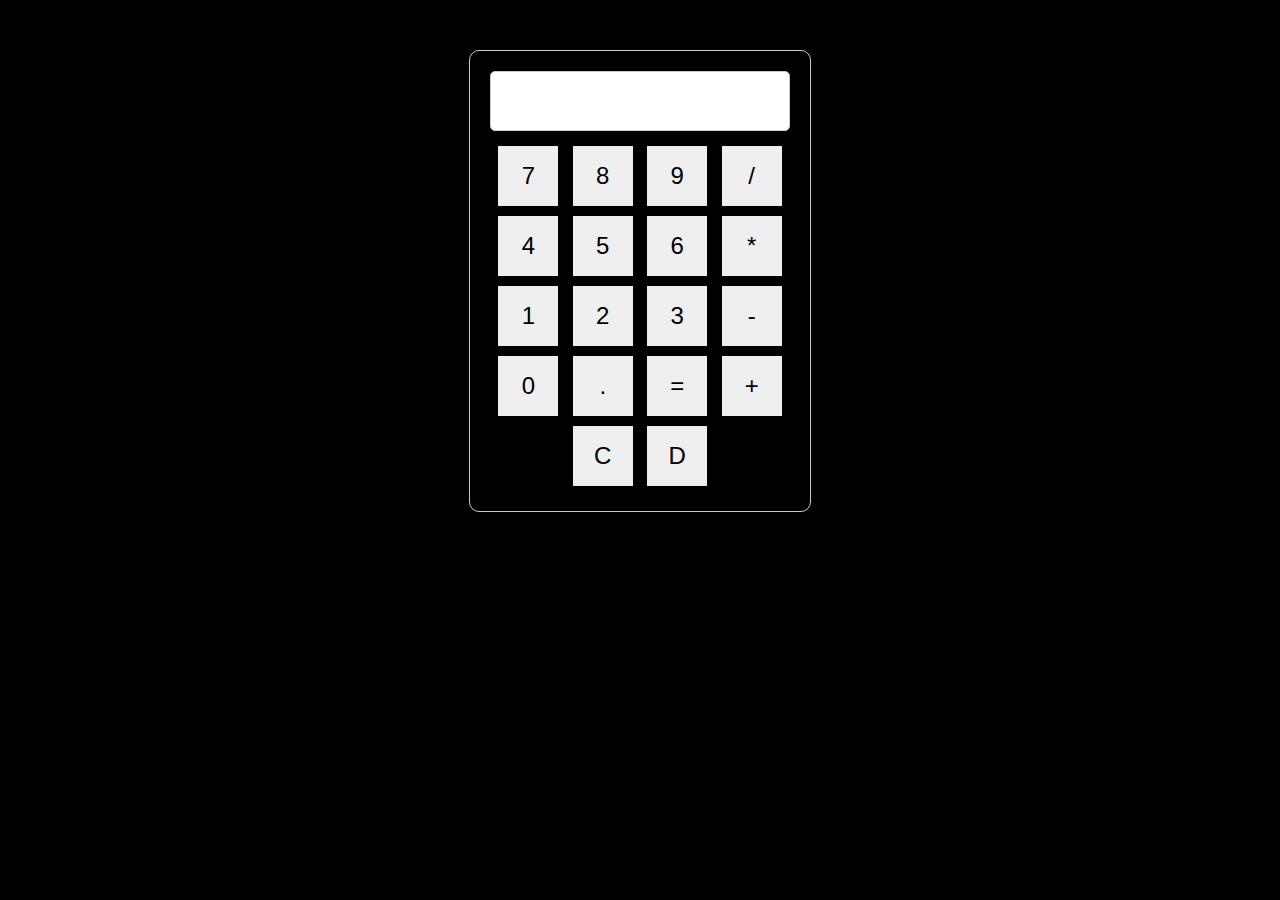
<file: index.html>
<!DOCTYPE html>
<html lang="en">
<head>
    <meta charset="UTF-8">
    <meta name="viewport" content="width=device-width, initial-scale=1.0">
    <title>Document</title>
    <link rel="stylesheet" href="kalkulator.css">
</head>
<body>
    <div class="calculator">
        <input type="text" id="display" readonly>
        <br>
        <input type="button" value="7" onclick="appendToDisplay('7')">
        <input type="button" value="8" onclick="appendToDisplay('8')">
        <input type="button" value="9" onclick="appendToDisplay('9')">
        <input type="button" value="/" onclick="appendToDisplay('/')">
        <br>
        <input type="button" value="4" onclick="appendToDisplay('4')">
        <input type="button" value="5" onclick="appendToDisplay('5')">
        <input type="button" value="6" onclick="appendToDisplay('6')">
        <input type="button" value="*" onclick="appendToDisplay('*')">
        <br>
        <input type="button" value="1" onclick="appendToDisplay('1')">
        <input type="button" value="2" onclick="appendToDisplay('2')">
        <input type="button" value="3" onclick="appendToDisplay('3')">
        <input type="button" value="-" onclick="appendToDisplay('-')">
        <br>
        <input type="button" value="0" onclick="appendToDisplay('0')">
        <input type="button" value="." onclick="appendToDisplay('.')">
        <input type="button" value="=" onclick="calculate()">
        <input type="button" value="+" onclick="appendToDisplay('+')">
        <br>
        <input type="button" value="C" onclick="clearDisplay()">
        <input type="button" value="D" onclick="clear1Display()">
    </div>
    <script src="kalkulator.js"></script>
</body>
</html>
</file>
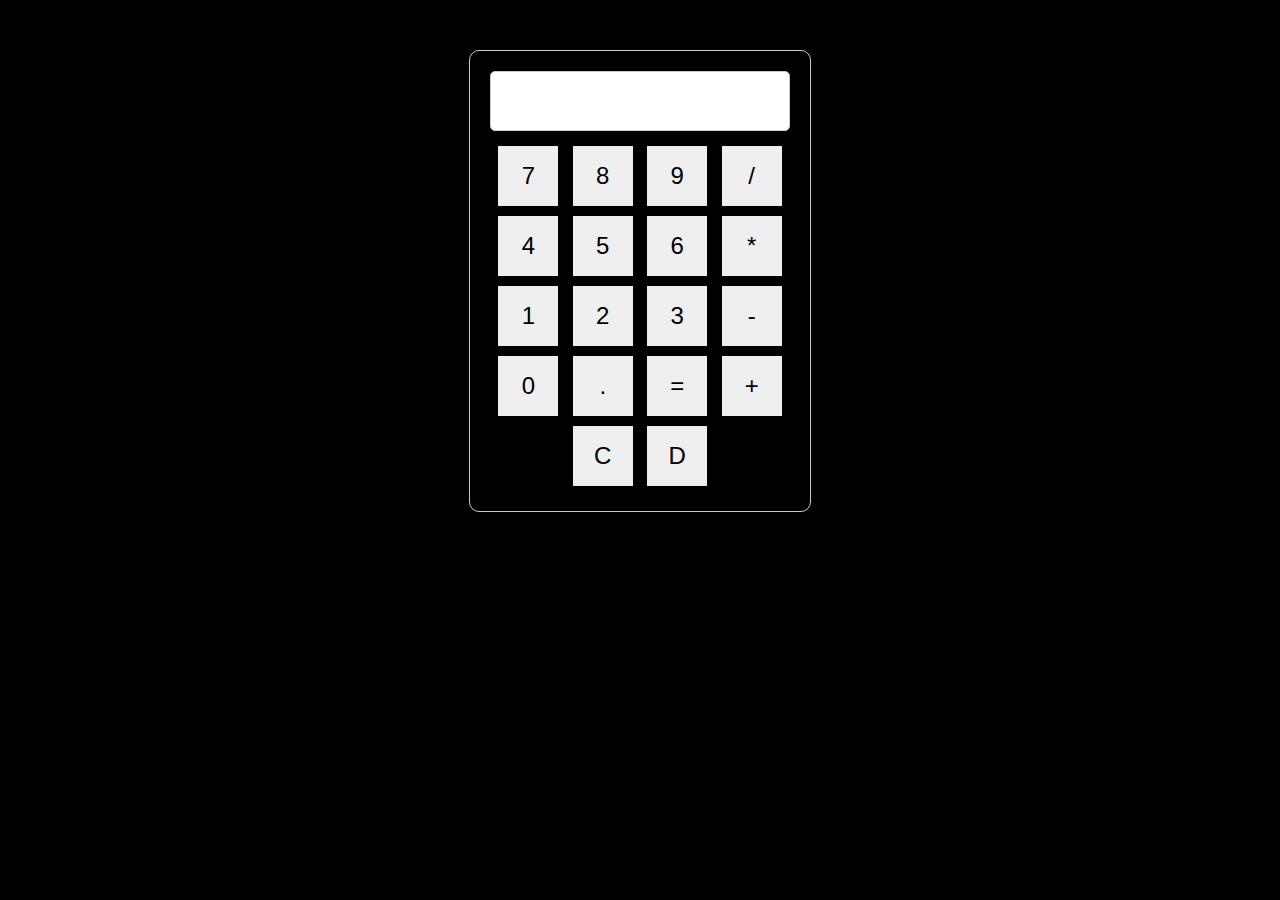
<file: kalkulator.html>
<!DOCTYPE html>
<html lang="en">
<head>
    <meta charset="UTF-8">
    <meta name="viewport" content="width=device-width, initial-scale=1.0">
    <title>Document</title>
    <link rel="stylesheet" href="kalkulator.css">
</head>
<body>
    <div class="calculator">
        <input type="text" id="display" readonly>
        <br>
        <input type="button" value="7" onclick="appendToDisplay('7')">
        <input type="button" value="8" onclick="appendToDisplay('8')">
        <input type="button" value="9" onclick="appendToDisplay('9')">
        <input type="button" value="/" onclick="appendToDisplay('/')">
        <br>
        <input type="button" value="4" onclick="appendToDisplay('4')">
        <input type="button" value="5" onclick="appendToDisplay('5')">
        <input type="button" value="6" onclick="appendToDisplay('6')">
        <input type="button" value="*" onclick="appendToDisplay('*')">
        <br>
        <input type="button" value="1" onclick="appendToDisplay('1')">
        <input type="button" value="2" onclick="appendToDisplay('2')">
        <input type="button" value="3" onclick="appendToDisplay('3')">
        <input type="button" value="-" onclick="appendToDisplay('-')">
        <br>
        <input type="button" value="0" onclick="appendToDisplay('0')">
        <input type="button" value="." onclick="appendToDisplay('.')">
        <input type="button" value="=" onclick="calculate()">
        <input type="button" value="+" onclick="appendToDisplay('+')">
        <br>
        <input type="button" value="C" onclick="clearDisplay()">
        <input type="button" value="D" onclick="clear1Display()">
    </div>
    <script src="kalkulator.js"></script>
</body>
</html>
</file>
<file: kalkulator.css>
body {
    font-family: Arial, sans-serif;
    text-align: center;
    background-color: #000;
}
.calculator {
    width: 300px;
    margin: 50px auto;
    border: 1px solid #ccc;
    padding: 20px;
    border-radius: 10px;
    background-color: #000000;
}
input[type="button"] {
    width: 60px;
    height: 60px;
    font-size: 24px;
    margin: 5px;
    border: none;
    cursor: pointer;
}
input[type="text"] {
    width: 100%;
    height: 60px;
    font-size: 32px;
    text-align: right;
    margin-bottom: 10px;
    border: 1px solid #ccc;
    border-radius: 5px;
    padding: 5px;
    box-sizing: border-box;
}
</file>
